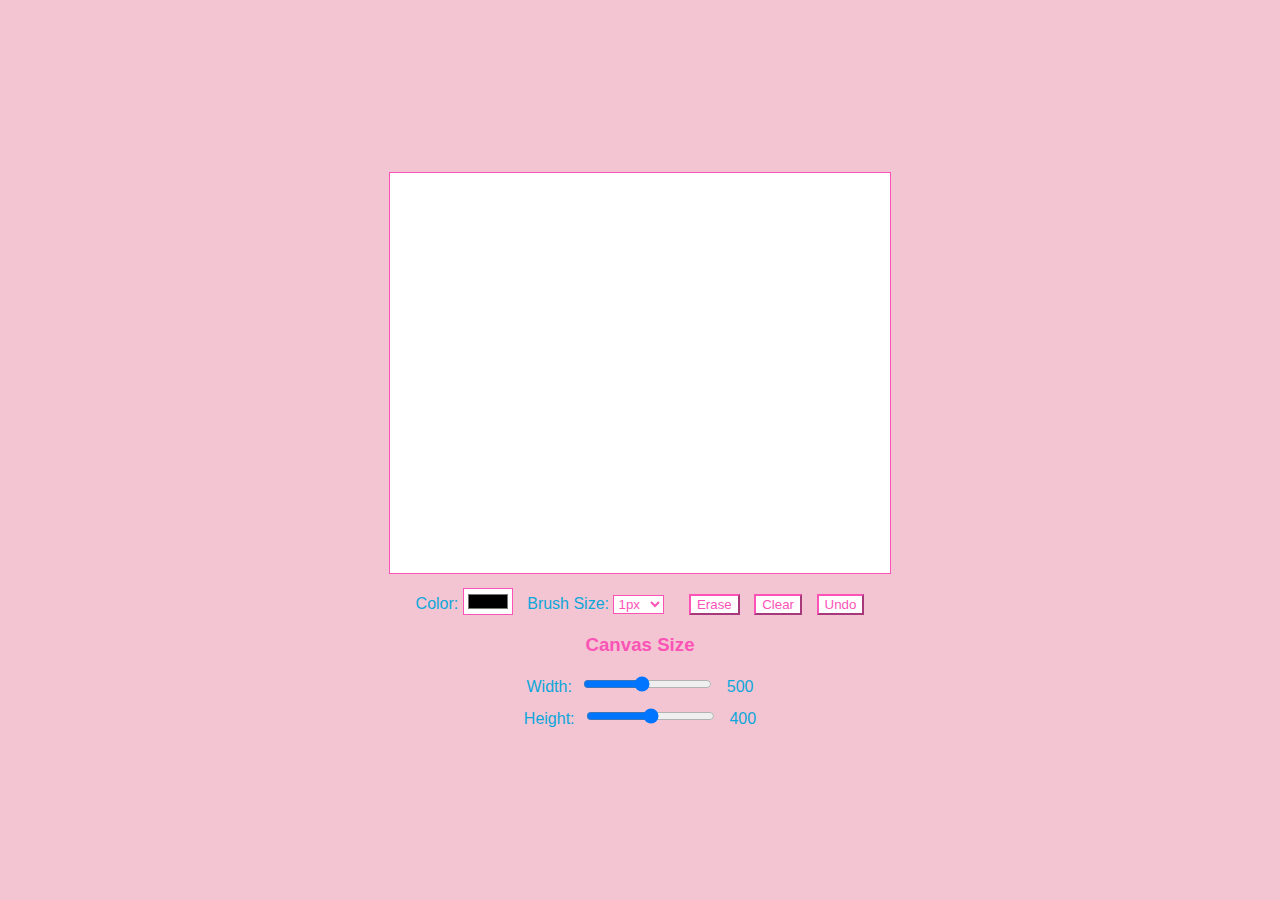
<file: drawing/index.html>
<!DOCTYPE html>
<html lang="en">
<head>
    <meta charset="UTF-8">
    <meta name="viewport" content="width=device-width, initial-scale=1.0">
    <title>draw</title>
    <style>
        body {
            font-family: Arial, sans-serif;
            margin: 0;
            padding: 0;
            display: flex;
            justify-content: center;
            align-items: center;
            height: 100vh;
            background-color: #f3c4d2;
        }
        .drawing-container {
            text-align: center;
        }
        canvas {
            border: 1px solid #fb54b6;
            background-color: #fff;
        }
        .controls {
            margin-top: 10px;
        }
        .controls select,
        .controls input {
            margin-right: 10px;
        }
        .controls button {
            margin-left: 10px;
        }
        .slider-container {
            margin-top: 10px;
        }
        .slider-container label {
            margin-right: 5px;
        }
    </style>
</head>
<body>
    <div class="drawing-container">
        <canvas id="drawingCanvas" width="500" height="400"></canvas>
        <div class="controls">
            <label for="colorPicker" style="color: #0da7da;">Color:</label>
            <input type="color" id="colorPicker" value="#000000" style="color: #fb54b6; background-color: #ffffff; border-color: #fb54b6;">
            
            <label for="brushSize" style="color: #0da7da;">Brush Size:</label>
            <select id="brushSize" style="color: #fb54b6; background-color: #ffffff; border-color: #fb54b6;">
                <option value="1">1px</option> 
                <option value="2">2px</option> 
                <option value="4">4px</option> 
                <option value="8">8px</option> 
                <option value="16">16px</option>
            </select>

            <button id="eraseButton" style="color: #fb54b6; background-color: #ffffff; border-color: #fb54b6;" >Erase</button>
            <button onclick="clearCanvas()" style="color: #fb54b6; background-color: #ffffff; border-color: #fb54b6;" >Clear</button>
            <button onclick="undo()" style="color: #fb54b6; background-color: #ffffff; border-color: #fb54b6;" >Undo</button>

            <h3 style="color: #fb54b6;"> Canvas Size</h3>
            <div class="slider-container">
                <label for="canvasWidth" style="color: #0da7da;">Width:</label>
                <input type="range" id="canvasWidth" min="100" max="1000" value="500" step="10" oninput="resizeCanvas()">
                <span id="widthValue" style="color: #0da7da;">500</span>
            </div>
            <div class="slider-container">
                <label for="canvasHeight" style="color: #0da7da;">Height:</label>
                <input type="range" id="canvasHeight" min="100" max="700" value="400" step="10" oninput="resizeCanvas()">
                <span id="heightValue" style="color: #0da7da;">400</span>
            </div>
        </div>
    </div>

    <script>
        const canvas = document.getElementById('drawingCanvas');
        const ctx = canvas.getContext('2d');
        let isDrawing = false;
        let isErasing = false;
        let brushColor = '#000000';
        let brushSize = 2;
        let history = []; // To store canvas history for undo
        let historyIndex = -1; // To track the current position in history

        // Set initial drawing settings
        ctx.lineJoin = 'round';
        ctx.lineCap = 'round';
        ctx.lineWidth = brushSize;

        // Function to start drawing or erasing
        canvas.addEventListener('mousedown', (e) => {
            isDrawing = true;
            draw(e); // Draw or erase immediately on mousedown
        });

        // Function to stop drawing or erasing
        canvas.addEventListener('mouseup', () => {
            isDrawing = false;
            ctx.beginPath(); // Start a new path to avoid connecting lines
            saveHistory(); // Save current state to history after each stroke
        });

        // Function to handle drawing or erasing
        canvas.addEventListener('mousemove', (e) => {
            if (isDrawing) {
                draw(e);
            }
        });

        // Draw or erase function
        function draw(e) {
            if (isErasing) {
                ctx.globalCompositeOperation = 'destination-out'; // Erase mode
                ctx.strokeStyle = 'rgba(0,0,0,1)'; // Eraser color (black)
            } else {
                ctx.globalCompositeOperation = 'source-over'; // Normal drawing mode
                ctx.strokeStyle = brushColor;
            }
            ctx.lineWidth = brushSize;
            ctx.lineTo(e.clientX - canvas.offsetLeft, e.clientY - canvas.offsetTop);
            ctx.stroke();
            ctx.beginPath();
            ctx.moveTo(e.clientX - canvas.offsetLeft, e.clientY - canvas.offsetTop);
        }

        // Handle color picker change
        document.getElementById('colorPicker').addEventListener('input', (e) => {
            brushColor = e.target.value;
        });

        // Handle brush size change
        document.getElementById('brushSize').addEventListener('change', (e) => {
            brushSize = e.target.value;
        });

        // Function to clear the canvas
        function clearCanvas() {
            ctx.clearRect(0, 0, canvas.width, canvas.height);
            history = []; // Clear history when the canvas is cleared
            historyIndex = -1; // Reset history index
        }

        // Handle erase button click
        document.getElementById('eraseButton').addEventListener('click', () => {
            isErasing = !isErasing; // Toggle between drawing and erasing
            document.getElementById('eraseButton').textContent = isErasing ? 'Draw' : 'Erase'; // Change button text
        });

        // Save the current state of the canvas to history
        function saveHistory() {
            if (historyIndex < history.length - 1) {
                history = history.slice(0, historyIndex + 1); // Remove future steps if new drawing is done
            }
            history.push(canvas.toDataURL()); // Store the current canvas state
            historyIndex++; // Move to the next position in history
        }

        // Undo function
        function undo() {
            if (historyIndex > 0) {
                historyIndex--; // Move to the previous state
                const previousState = history[historyIndex];
                const img = new Image();
                img.src = previousState;
                img.onload = function () {
                    ctx.clearRect(0, 0, canvas.width, canvas.height); // Clear current canvas
                    ctx.drawImage(img, 0, 0); // Draw the previous state
                };
            }
        }

        // Handle Ctrl + Z (Undo shortcut)
        window.addEventListener('keydown', (e) => {
            if (e.ctrlKey && e.key === 'z') {
                e.preventDefault(); // Prevent default browser undo behavior
                undo(); // Call undo function
            }
        });

        // Resize the canvas based on user input from sliders
        function resizeCanvas() {
            const newWidth = document.getElementById('canvasWidth').value;
            const newHeight = document.getElementById('canvasHeight').value;

            // Update displayed values next to the sliders
            document.getElementById('widthValue').textContent = newWidth;
            document.getElementById('heightValue').textContent = newHeight;

            // Resize the canvas
            const canvasData = canvas.toDataURL(); // Get the current canvas content

            canvas.width = newWidth;
            canvas.height = newHeight;
            ctx.drawImage(document.createElement('img'), 0, 0); // Redraw content after resizing

            // Restore the canvas content if needed
            if (canvasData) {
                const img = new Image();
                img.src = canvasData;
                img.onload = function () {
                    ctx.drawImage(img, 0, 0);
                };
            }

            saveHistory(); // Save resized state to history
        }
    </script>
</body>
</html>
</file>
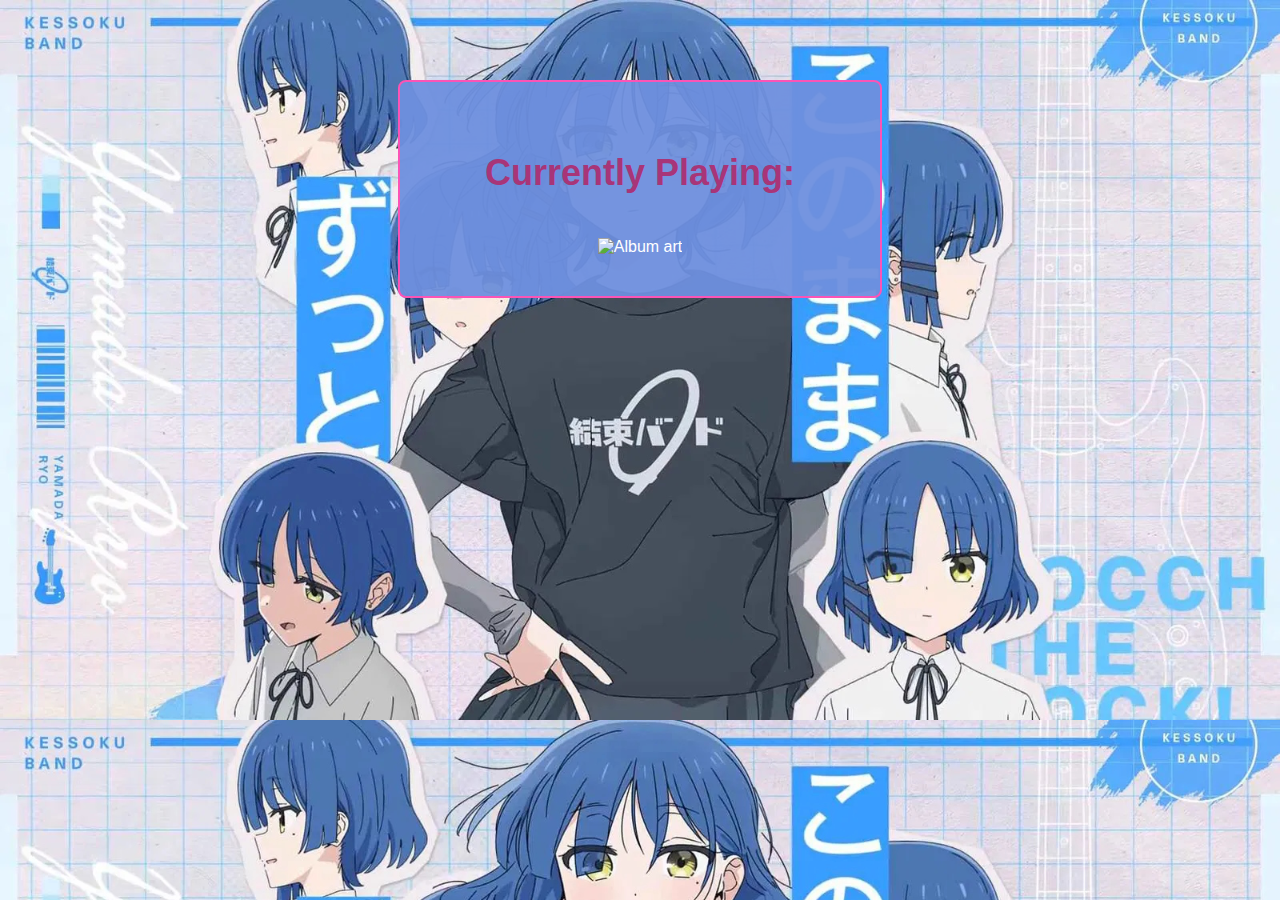
<file: music/index.html>
<!DOCTYPE html>
<html lang="en">
<head>
    <meta charset="UTF-8">
    <meta name="viewport" content="width=device-width, initial-scale=1.0">
    <style>
        /* Set a background image for the entire page */
        body {
            background-image: url('/assets/bg.jpg'); /* Replace with your image URL */
            background-size: cover; /* Ensure the image covers the whole screen */
            background-position: fill; /* Center the background image */
            margin: 0; /* Remove default body margin */
            font-family: Arial, sans-serif; /* Set a simple font */
            color: white; /* Make text color white to contrast with the background */
        }

        .nowlistening-container {
            background-color: rgba(110, 143, 222, 0.95); /* Light blue with transparency */
            padding: 40px; /* Increase padding */
            border: 2px solid #fb54b6; /* Matching pink border around the box */
            border-radius: 8px; /* Optional: rounds the corners */
            width: 400px; /* Make the box wider */
            margin: 80px auto; /* Center the box with more margin from the top */
            text-align: center;
        }

        .nowlistening {
            margin-top: 30px; /* Increase space between header and content */
        }

        #album-art {
            width: 250px; /* Increase album art size */
            height: 250px;
            margin-top: 20px; /* Increase space above album art */
        }

        h1 {
            color: #a83578; /* Pink color for the title */
            font-size: 36px; /* Increase font size for the header */
        }

        p {
            color: #a83578; /* Pink color for the song text */
            font-size: 24px; /* Increase font size for the song text */
        }
    </style>
    <title>Now Playing</title>
</head>
<body>
    <div class="nowlistening-container">
        <div class="nowlistening">
            <h1>Currently Playing:</h1>
            <p><span id="song"></span></p>
            <img id="album-art" alt="Album art"/>
        </div>
    </div>

    <script type="text/javascript">
        let user = 'clayden_';
        let url = 'https://lastfm-last-played.biancarosa.com.br/' + user + '/latest-song';
        let songElement = document.querySelector('#song');
        let albumArtElement = document.querySelector('#album-art');

        fetch(url)
            .then(response => response.json())
            .then(json => {
                const trackName = json['track']['name'];
                const artistName = json['track']['artist']['#text'];
                const albumImage = json['track']['image'].find(img => img['size'] === 'large')['#text'];

                songElement.innerHTML = `${trackName} - ${artistName}`;
                albumArtElement.src = albumImage;
            })
            .catch(error => {
                console.error('Error fetching the latest song:', error);
            });
    </script>
</body>
</html>
</file>
